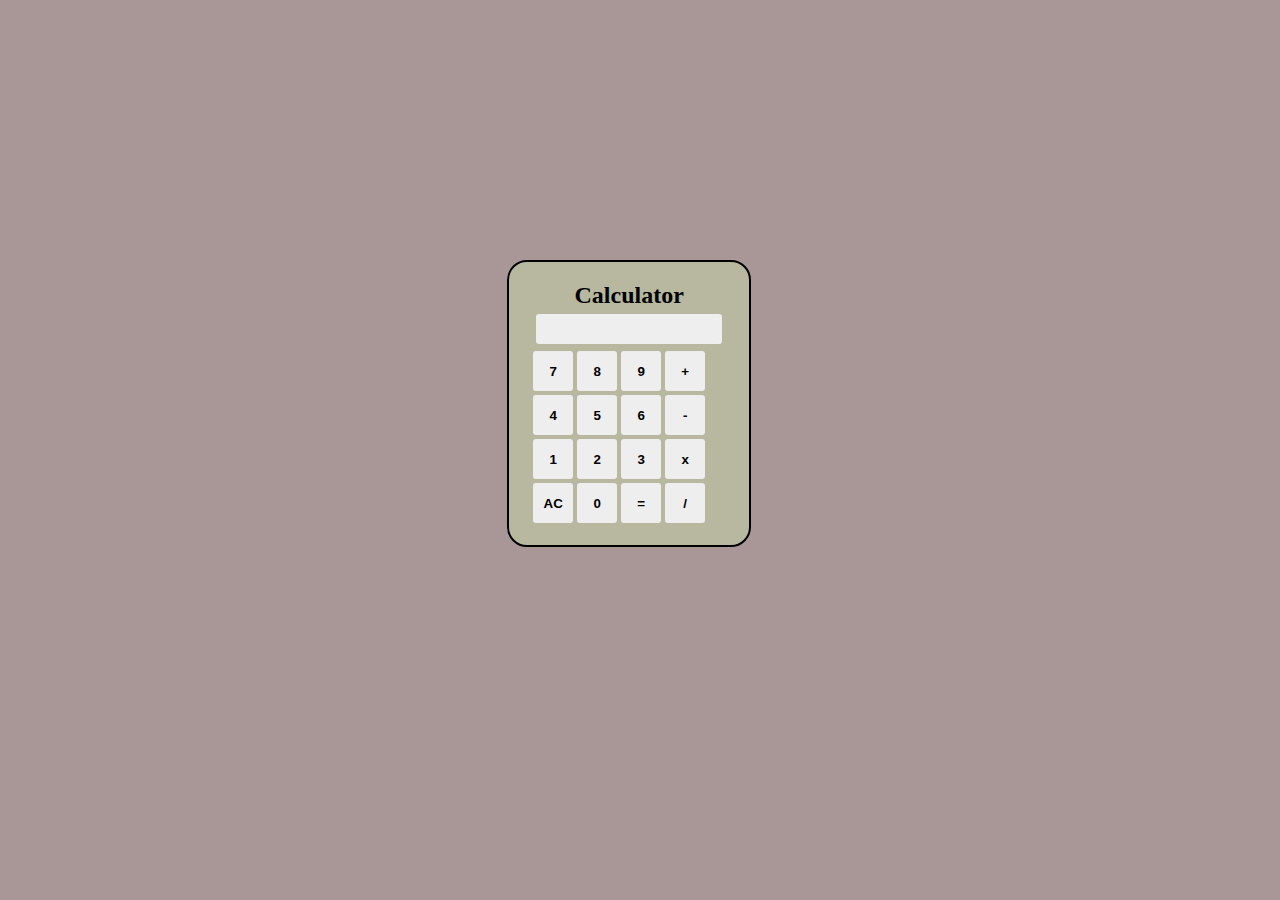
<file: BasicCalculator/index.html>
<!DOCTYPE html>
<html lang="en">
<head>
    <meta charset="UTF-8">
    <meta name="viewport" content="width=device-width, initial-scale=1.0">
    <title>Calculator</title>
    <link rel="stylesheet" href="style.css">
</head>
<body>
    <div id="container">
        
        <div id="response">
            <h2>Calculator</h2>
            <div id="output">
           <input type="text" id="outele" disabled>
        </div>
       <div id="input"> 
        <button id="seven" onclick="Append('7')">7</button>
        <button id="eight"  onclick="Append('8')">8</button>
        <button id="nine"  onclick="Append('9')">9</button>
        <button id="add"  onclick="Append('+')">+</button>
        <button id="four"  onclick="Append('4')">4</button>
        <button id="five" onclick="Append('5')">5</button>
        <button id="six" onclick="Append('6')">6</button>
        <button id="sub" onclick="Append('-')">-</button>
        <button id="one" onclick="Append('1')">1</button>
        <button id="two" onclick="Append('2')">2</button>
        <button id="three" onclick="Append('3')">3</button>
        <button id="multi" onclick="Append('*')">x</button>
         <button onclick="clears()">AC</button>
         <button id="zero" onclick="Append('0')">0</button>
        <button id="calc" onclick="calculate()">=</button>
        <button id="div" onclick="Append('/')">/</button>
       
               </div>
        </div>
    </div>
    <script src="script.js"></script>
</body>
</html>
</file>
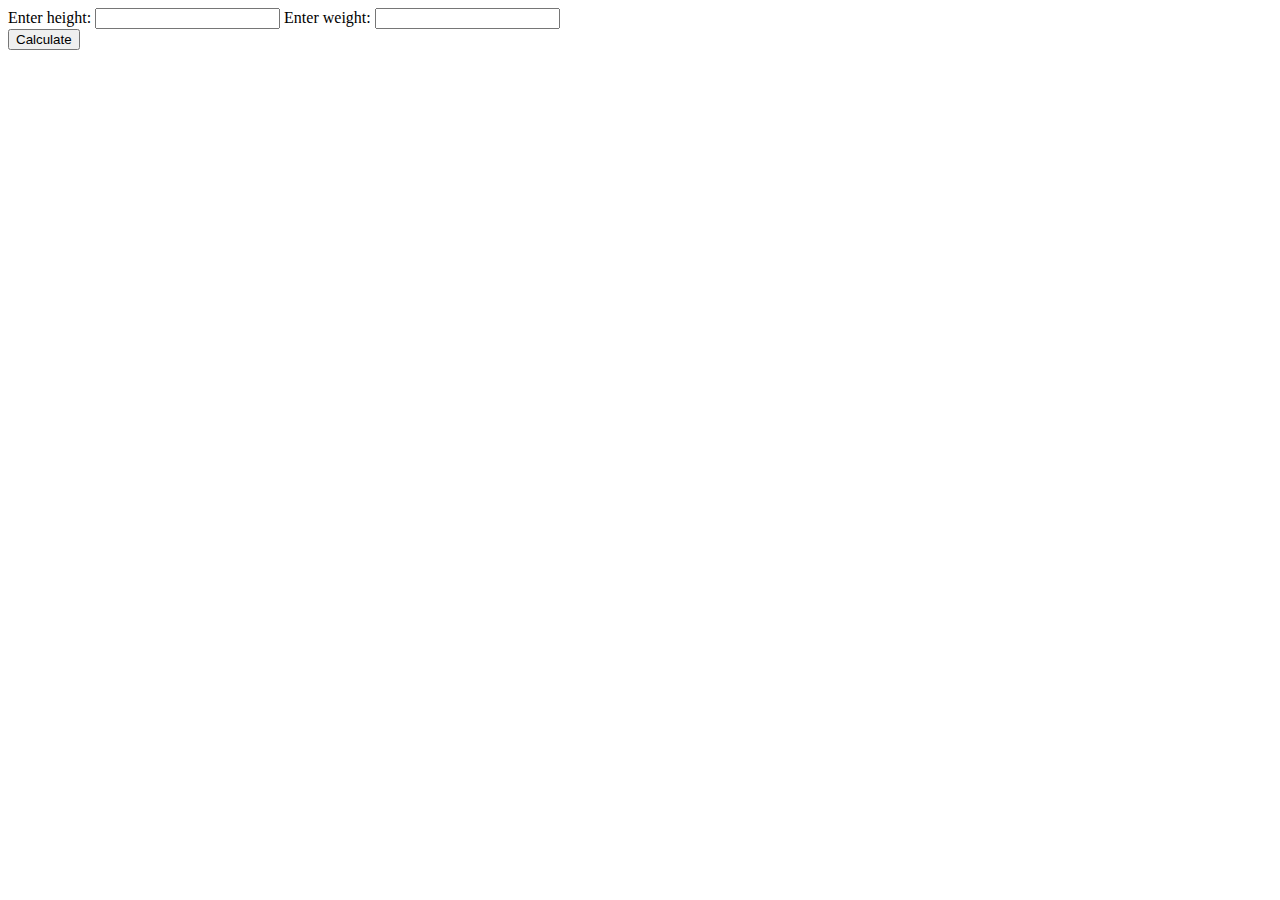
<file: BMICalculator/index.html>
<!DOCTYPE html>
<html lang="en">
<head>
    <meta charset="UTF-8">
    <meta name="viewport" content="width=device-width, initial-scale=1.0">
    <title>Body Mass Calculation</title>
</head>
<body>
    <div id="container">
        <form>
            <label for="height">Enter height: </label>
            <input type="number" name="height" id="height">
            <label for="weight">Enter weight: </label>
            <input type="number" name="weight" id="weight">
        </form>
          <button onclick="calculate()">Calculate</button>
    </div>
    <p id="result"></p>
    <script src="script.js"></script>
</body>
</html>
</file>
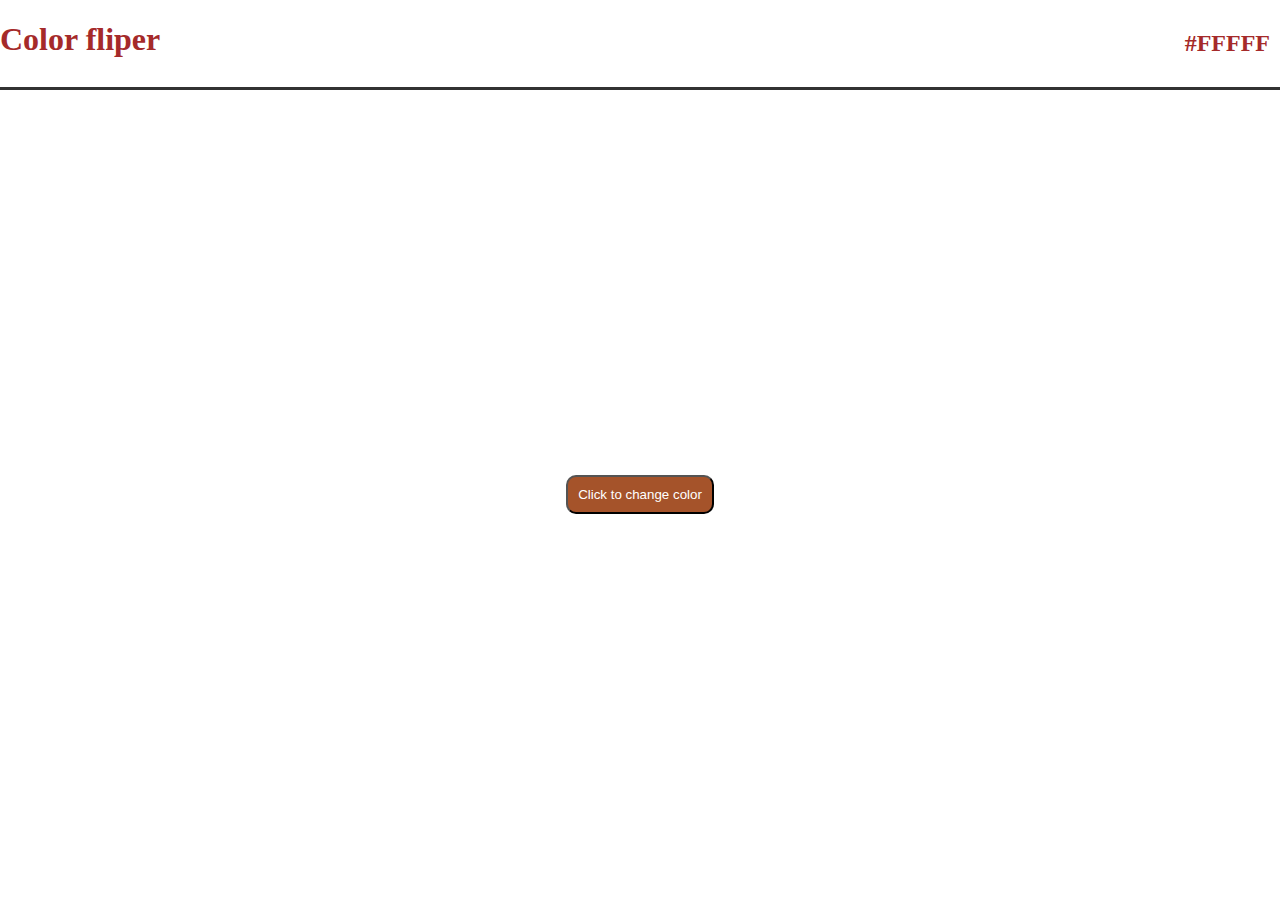
<file: Color fliper/index.html>
<!DOCTYPE html>
<html lang="en">
<head>
    <meta charset="UTF-8">
    <meta name="viewport" content="width=device-width, initial-scale=1.0">
    <title>Color Flipper</title>
    <link rel="stylesheet" href="style.css">
    
</head>
<body>
    <div id="header">
        <h1 id="head">Color fliper</h1>
        <h2 id="code">#FFFFF</h2>
    </div>

    <div id="color">
        <button id= "button"> Click to change color</button>
    </div>
<script src="script.js"></script>
</body>
</html>
</file>
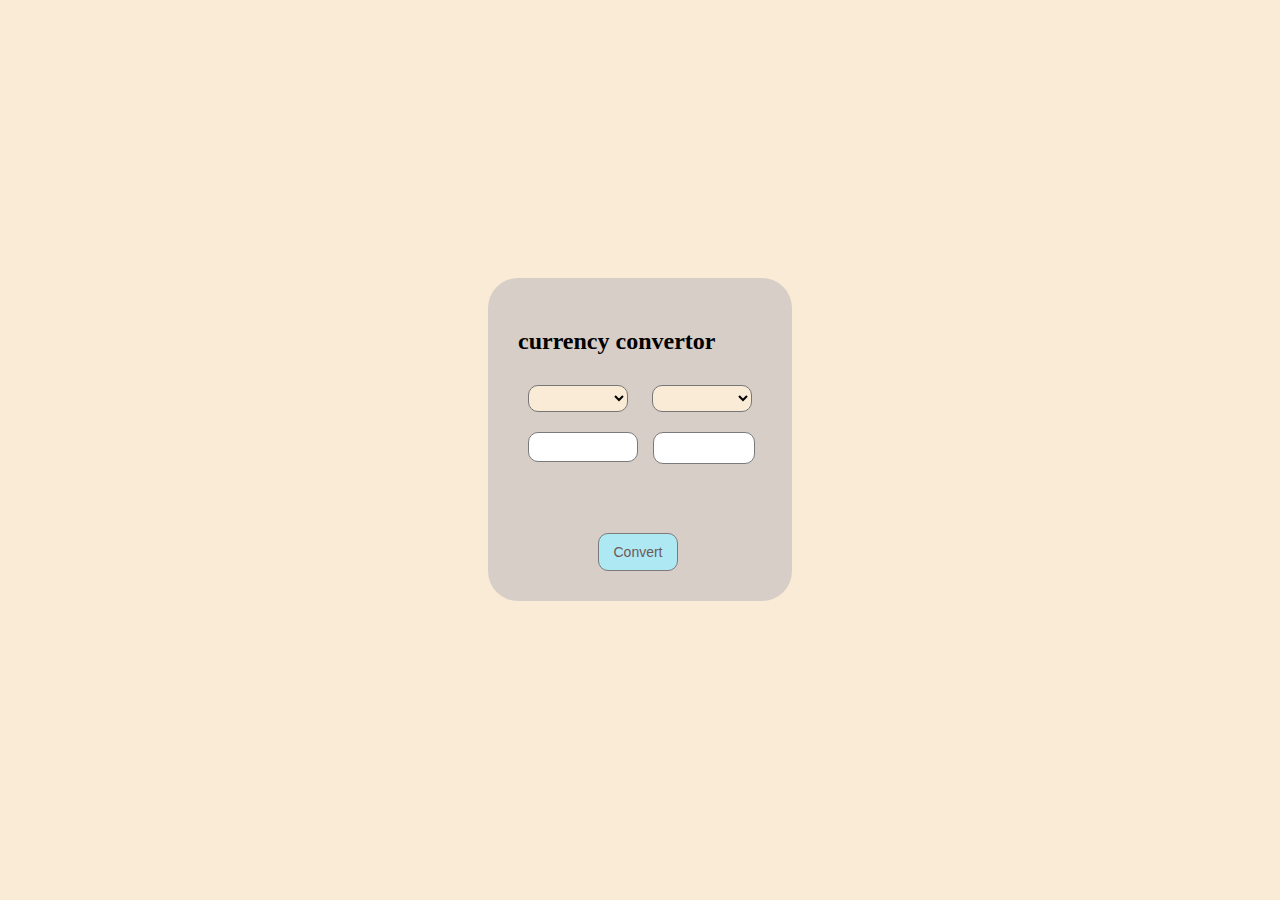
<file: CurrencyConvertor/index.html>
<!DOCTYPE html>
<html lang="en">
<head>
    <meta charset="UTF-8">
    <meta name="viewport" content="width=device-width, initial-scale=1.0">
    <title>Currency convertor</title>
    <link rel="stylesheet" href="style.css">
</head>
<body id="body">
<div id="container">
    <h2>currency convertor</h2>
    <select name="fromCurrency" id="fromCurrency"></select>
    <select name="toCurrency" id="toCurrency"></select>
    <br>
   <div id="inoutblock">
     <input id="input" type="number">
    <div id="output"></div>
    <button id="button" type="button" onclick="convert()"> Convert </button>
   </div>
</div>
<script src="script.js"></script>
</body>
</html>
</file>
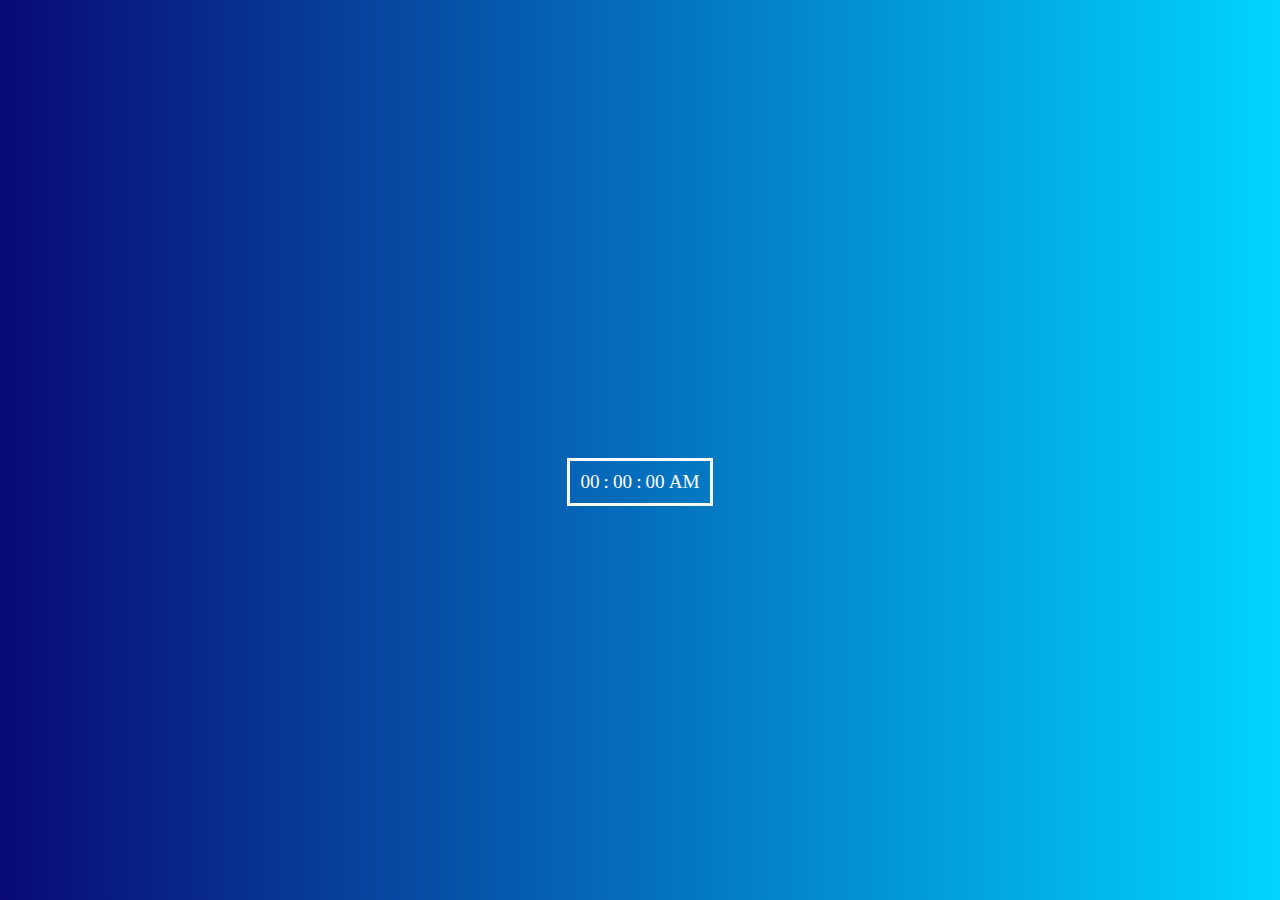
<file: DigitalClock/index.html>
<!DOCTYPE html>
<html lang="en">
<head>
    <meta charset="UTF-8">
    <meta name="viewport" content="width=device-width, initial-scale=1.0">
    <title>Clock</title>
    <link rel="stylesheet" href="style.css">
</head>
<body id="body">
    <div id="container">
         <span id="hrs">00</span>
        <span>:</span>
        <span id="mins">00</span>
        <span>:</span>
        <span id="sec">00</span>
        <span id="ampm">AM</span>
    </div>
   
    <script src="script.js"></script>
</body>
</html>
</file>
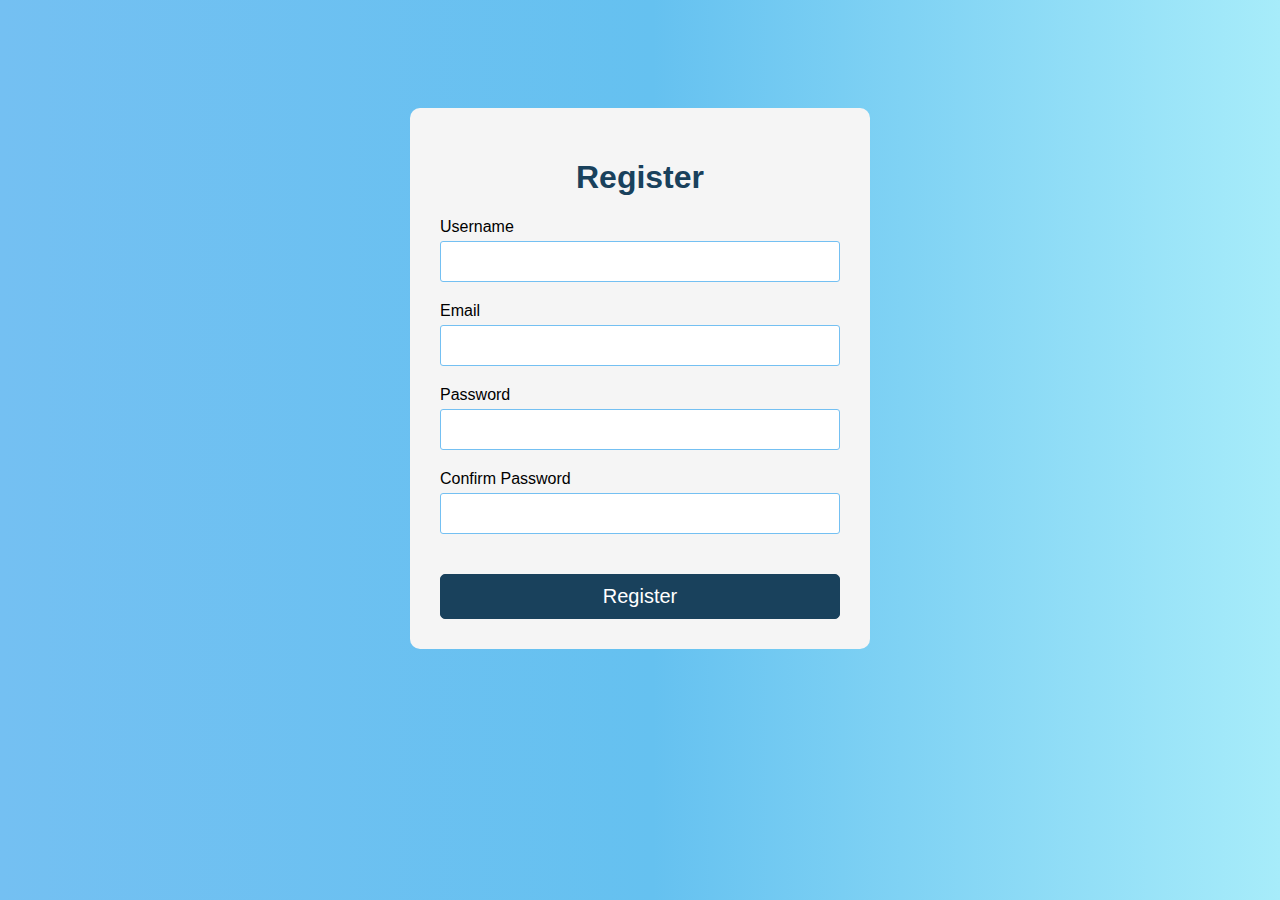
<file: FormValidation/index.html>
<!DOCTYPE html>
<html lang="en">
<head>
    <meta charset="UTF-8">
    <meta name="viewport" content="width=device-width, initial-scale=1.0">
    <title>Form Validation</title>
    <link rel="stylesheet" href="style.css">
    <script src="script.js" defer></script>
</head>
<body>
    <div id="container">
        <form action="" id="form">
            <h1>Register</h1>
            <div class="input-label">
                <label for="username">Username</label>
                <input class="error" type="text" name="username" id="username" >
                <div class="error-message">

                </div>
            </div>
               <div class="input-label">
                <label for="email">Email</label>
                <input type="text" name="email" id="email" >
                <div class="error-message">
                    
                </div>
            </div>
               <div class="input-label">
                <label for="password">Password</label>
                <input type="password" name="password" id="password">
                <div class="error-message">
                    
                </div>
            </div>
               <div class="input-label">
                <label for="cpassword">Confirm Password</label>
                <input type="password" name="cpassword" id="cpassword">
                <div class="error-message">
                    
                </div>
            </div>
            <button type="submit" id="submit-btn">Register</button>
            
        </form>
    </div>
    <!-- <button onclick="random()" >random</button> -->
</body>
</html>
</file>
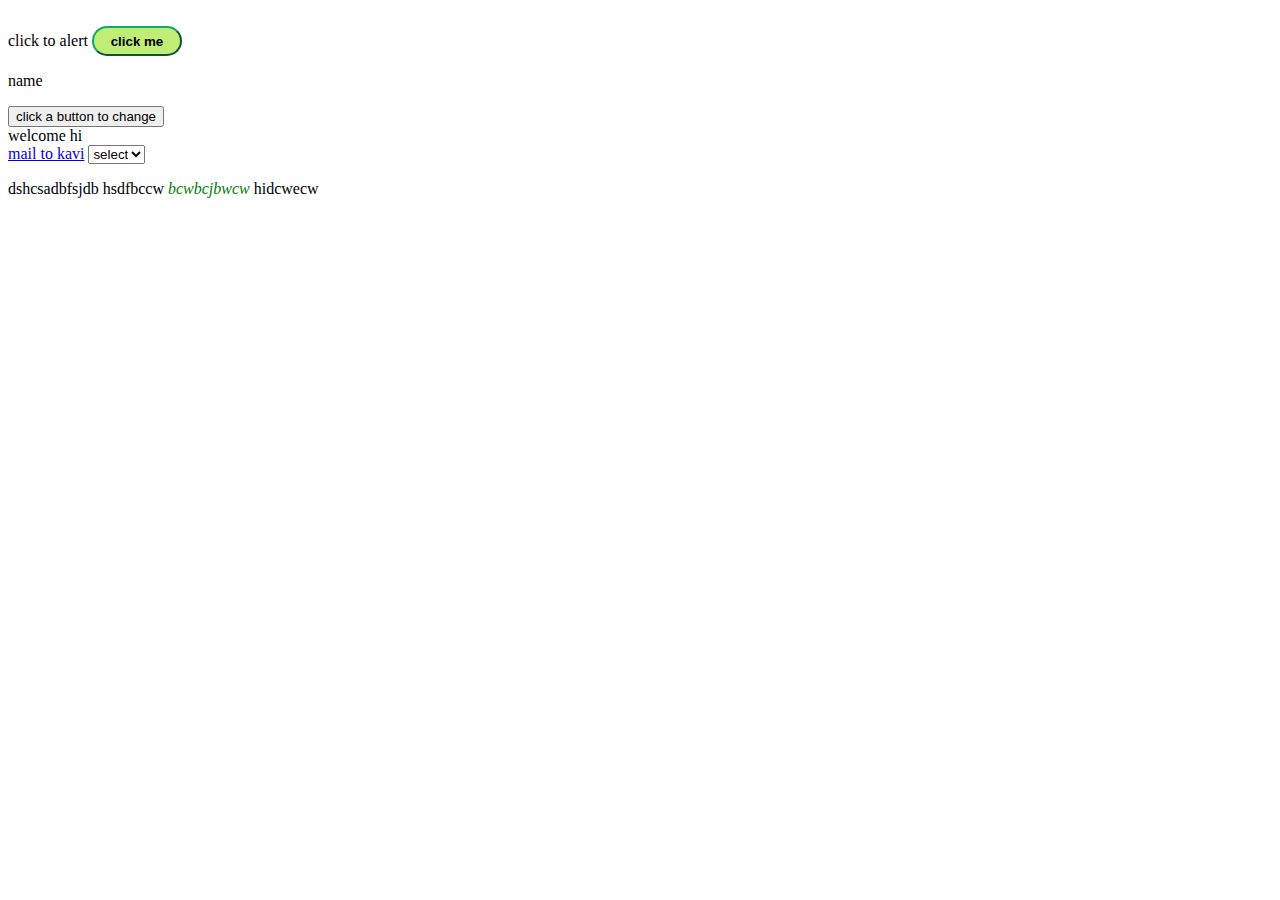
<file: learning/index.html>
<!DOCTYPE html>
<html lang="en">
<head>
    <meta charset="UTF-8">
    <meta name="viewport" content="width=device-width, initial-scale=1.0">
    <title>JS Rough page</title>
   <link rel="stylesheet" href="style.css ">
</head>
<body>
<br>
<label for="button"> click to alert</label>
<input  id="button" type="button" value="click me" onclick="say()" title="click to listen" >
<div id="output">
    <p id="name">name</p>
    <button onclick="change()"> click a button to change</button>
    
</div>  
<div id="invok">

</div>
<a href="mailto:kavi@gmail.com?subject=Hello">mail to kavi</a>
<select name="dept" id="dept"> 
    <option value="select">select</option>
</select>
<p>dshcsadbfsjdb hsdfbccw <i style="color: green;">bcwbcjbwcw</i> hidcwecw</p>
<form action=""></form>
<script  src="script.js"></script>

</body>
</html>
</file>
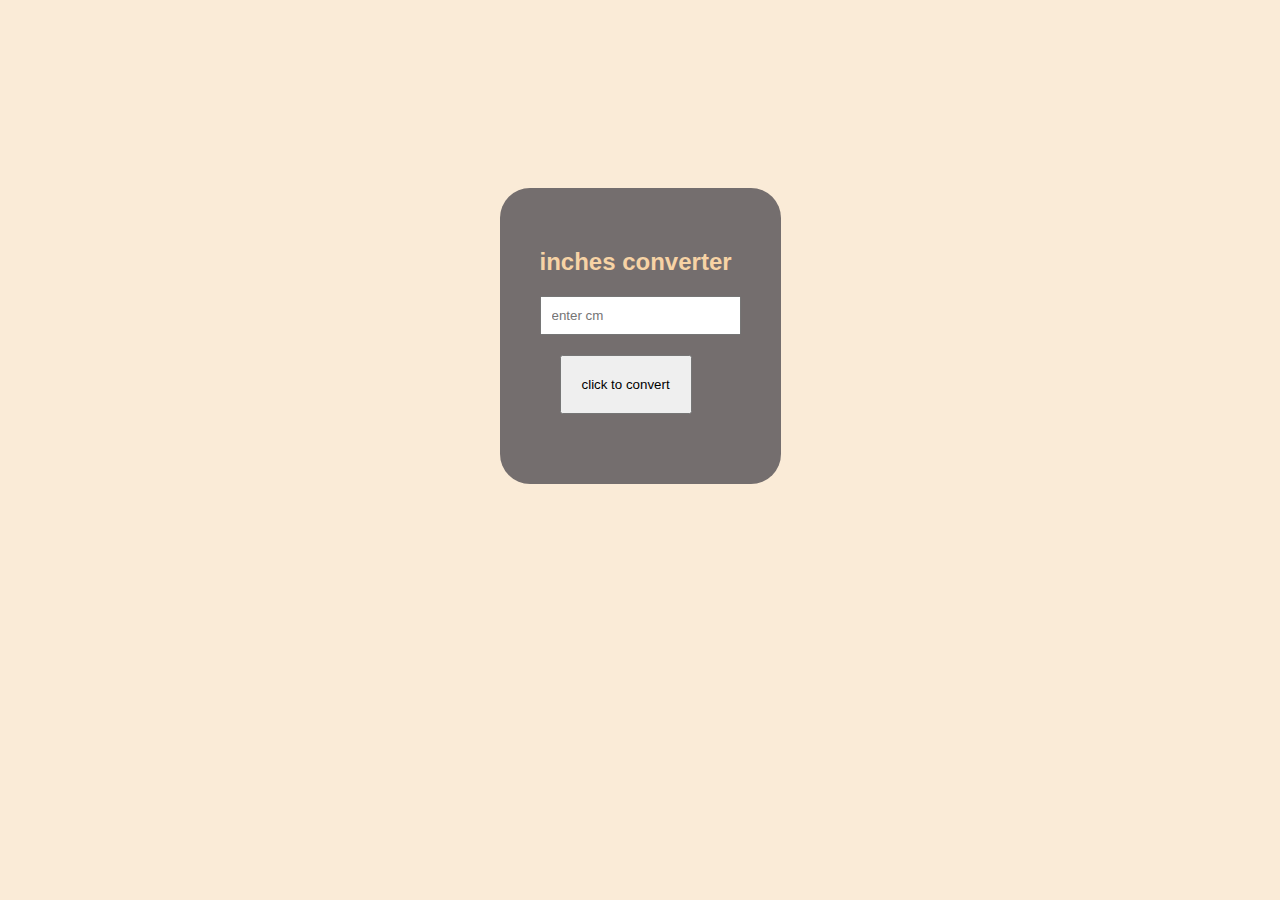
<file: Length_converter/index.html>
<!DOCTYPE html>
<html lang="en">
<head>
    <meta charset="UTF-8">
    <meta name="viewport" content="width=device-width, initial-scale=1.0">
    <title>Length Converter</title>
    <link rel="stylesheet" href="style.css">
    <script src="script.js"></script>
</head>
<body>
    <div id="area">
        <h2>inches converter</h2>
        <div >
            <input type="text" id="textbox" placeholder="enter cm">
        </div>
        <button onclick="convert()" id="button">click to convert</button>
        <div id="result">

        </div>
    </div>
</body>
</html>
</file>
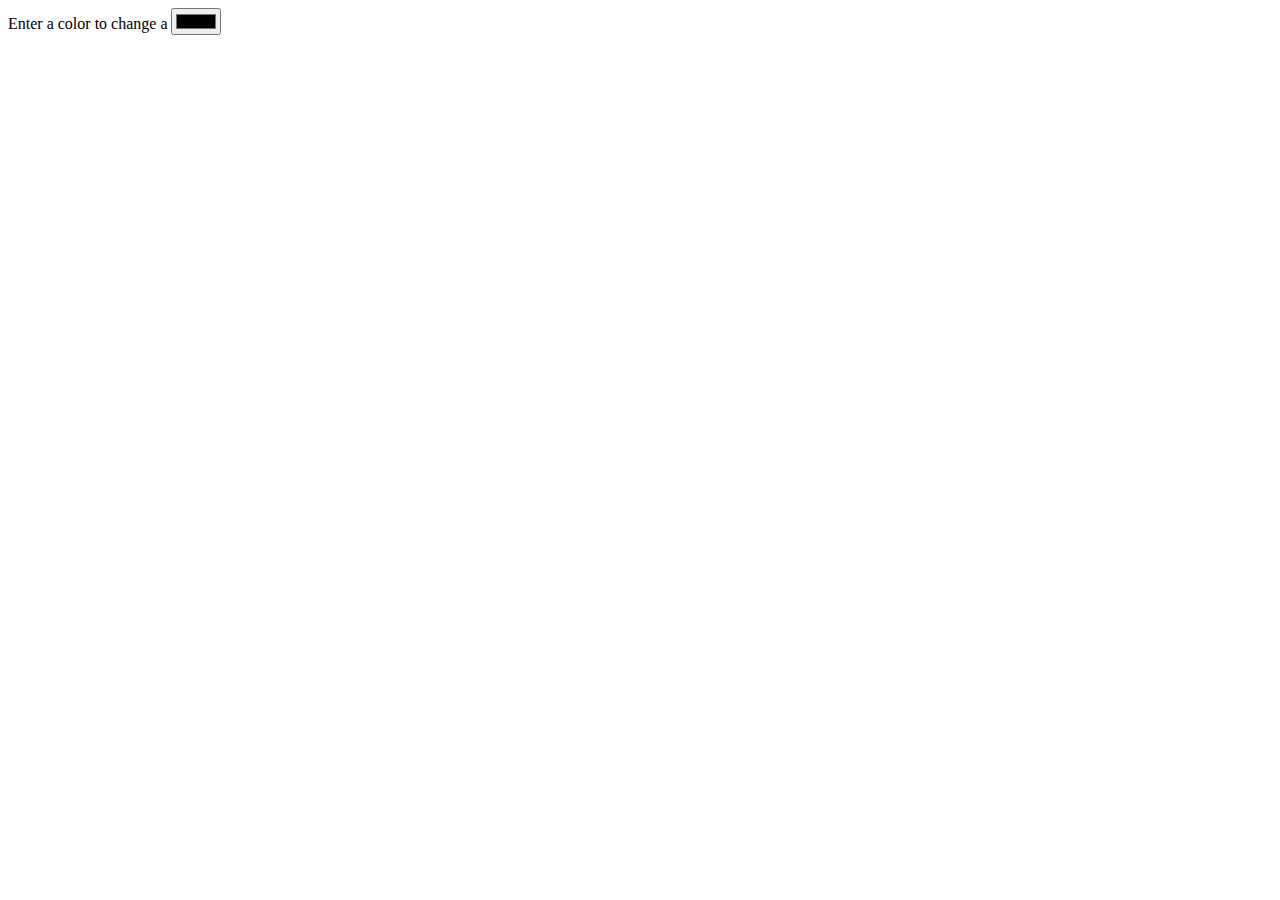
<file: task/index.html>
<!DOCTYPE html>
<html lang="en">
<head>
    <meta charset="UTF-8">
    <meta name="viewport" content="width=device-width, initial-scale=1.0">
    <title>Document</title>
</head>
<body id="body">
    <label for="color" > Enter a color to change a </label>
    <input id="color" type="color" onchange="change()">
    <script src="script.js"></script>
</body>
</html>
</file>
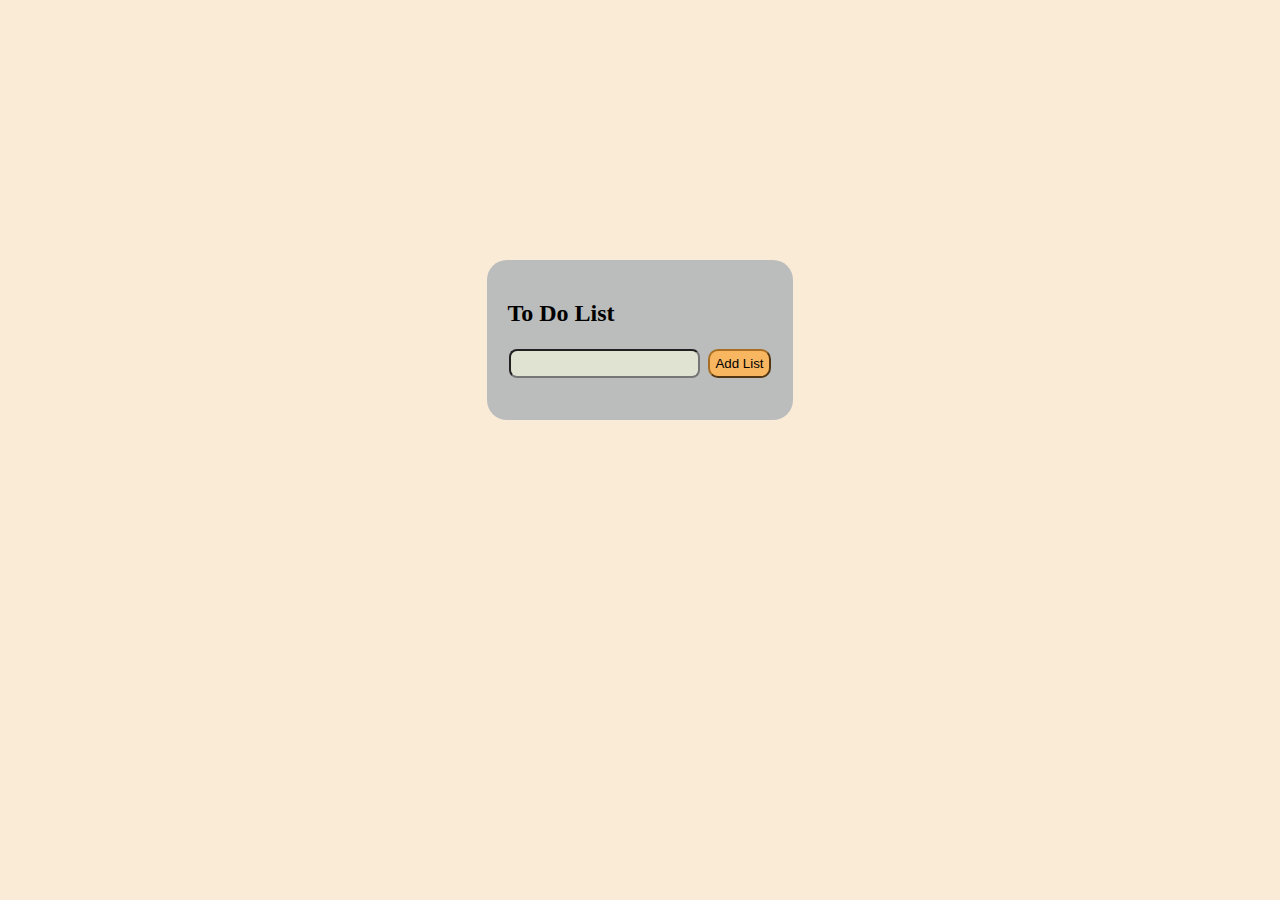
<file: ToDoList/index.html>
<!DOCTYPE html>
<html lang="en">
<head>
    <meta charset="UTF-8">
    <meta name="viewport" content="width=device-width, initial-scale=1.0">
    <title>To Do List</title>
    <link rel="stylesheet" href="style.css">
</head>
<body>
    <div id="container">
        <h2 id="h2  "> To Do List</h2>
        <div id="wrap">
            <input  type="text" id="input">
            <button  type="reset" id="button">Add List</button>
        </div>
        <div id="result">

        </div>
    </div>
    <script src="script.js"></script>
</body>
</html>
</file>
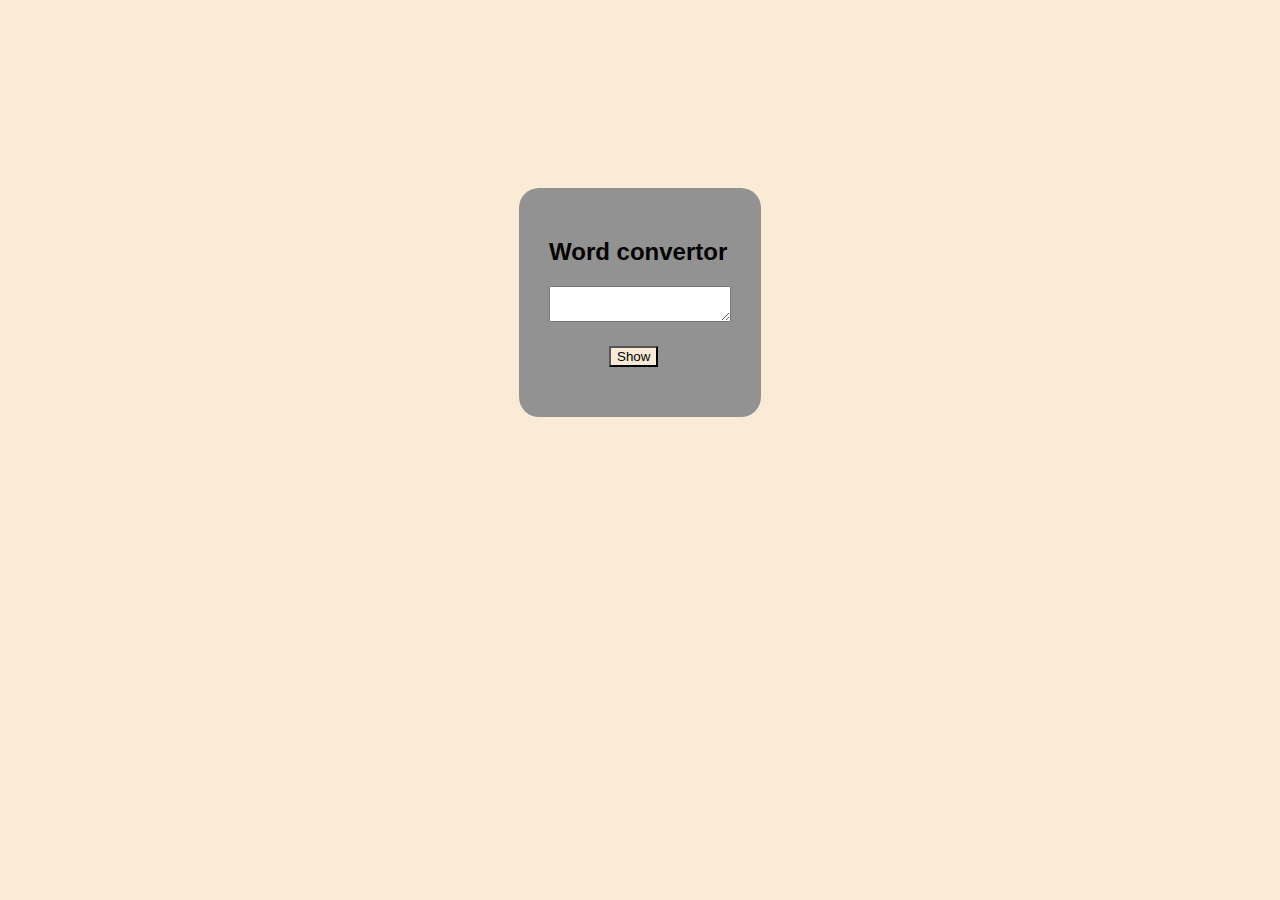
<file: word_counter/index.html>
<!DOCTYPE html>
<html lang="en">
<head>
    <meta charset="UTF-8">
    <meta name="viewport" content="width=device-width, initial-scale=1.0">
    <title>Word count</title>
    <link rel="stylesheet" href="style.css">
    <script src="script.js"></script>
</head>
<body>
    <div id="box">
        <h2>Word convertor</h2>
        <textarea  name="input" id="input" ></textarea>
        <br>
        <button  id="btn" onclick="counter()">Show</button>
        <div id="result"></div>
    </div>
</body>
</html>
</file>
<file: BasicCalculator/style.css>
#container{
    width: 200px;
    border: 2px solid black;
    border-radius: 20px;
    padding: 20px;
    position: relative;
    left: 39vw;
    top: 28vh;
    background-color: #B7B89F;
}
#input{
     display: inline-grid;
     grid-template-columns: repeat(4,1fr);
    
}
#output{
    margin: 5px;
    position: relative;
}
#outele{
    background-color: #EEEEEE;
    justify-self: center;  
    border-radius: 3px;
    border: 0px;
    height: 30px;
    padding: 0px 4px 0px 5px;
}
h2{
    margin: 0;
}
button{
   
    border-radius: 3px;
    border: 0px ;
    background-color: #EEEEEE;
    font-weight: bold;
    margin: 2px;
    height: 40px;
    width: 40px;
}
#response{
    justify-items: center;
    justify-self: center;
}
body{
    background-color: rgb(169, 150, 150);
}
</file>
<file: Color fliper/style.css>
body{
    margin: 0;
}
#header{
    display: flex;
    color: brown;
}
#head{
    flex: 1;
}
#code{
    padding: 10px;
}
#color{
     height:90vh;
    width:100vw;
    border-top:3px solid #323232;
    display:flex;
    align-items: center;
    justify-content: center;
}
#button{
    padding: 10px;
    background-color: rgb(165, 83, 42);
    color: white;
    font-family: Arial, Helvetica, sans-serif;
    border-radius: 10px;

}
</file>
<file: CurrencyConvertor/style.css>
body{
    background-color: antiquewhite;
}
#output{
    position: relative;
    left: 125px;
    bottom: 50px;
    margin: 10px;
    background-color: rgb(255, 255, 255);
    width: 100px;
    height: 30px;
    border-radius: 10px;
    border: 1px solid rgb(123, 122, 122);
}
#container{
    position: relative;
    top: 30vh;
    align-self: center;
    justify-self: center;
    border-radius: 30px;
    background-color: rgba(194, 188, 188, 0.614);
    padding: 30px;
}
select{
    background-color: antiquewhite;
    margin: 10px;
    border-radius: 10px;
    width: 100px;
    padding: 4px;
}
input{
    margin: 10px;
    position: relative;
    width: 100px;
    height: 20px;
    border: 1px solid rgb(123, 122, 122);
     padding: 4px;
    border-radius: 10px;
}
button{
    position: relative;
    margin-top: 9px;
    padding: 10px;
    left: 80px;
    border-radius: 10px;
    width: 80px;
    font-size: 14px;
    font-family: Arial, Helvetica, sans-serif;
    color: rgb(111, 88, 88);
    border: 1px solid rgb(123, 122, 122);
    background-color: rgb(174, 232, 243);
}
</file>
<file: DigitalClock/style.css>
#body{
   background: #020024;
background: linear-gradient(90deg, rgba(2, 0, 36, 1) 0%, rgba(9, 9, 121, 1) 0%, rgba(0, 212, 255, 1) 100%);
}
#container{
    position: relative;
    top: 50vh;
    justify-self: center;
    border: 3px solid white;
    padding: 10px;
}
span{
    font-size: larger;
    color: white;
}
</file>
<file: FormValidation/style.css>
body{
    background: #74c0f2;
    background: linear-gradient(90deg,rgba(116, 192, 242, 1) 0%, rgba(101, 193, 240, 1) 51%, rgba(167, 236, 250, 1) 100%);
    background-attachment: fixed;
    margin: 0px;
    font-family: sans-serif ;
}
#form{
    width: 400px;
    background-color: whitesmoke;
    padding: 30px;
    border-radius: 10px;
    margin: 12vh auto auto auto;

}
h1{
    color: #19415c;
    text-align: center;
}
#submit-btn{
    background-color: #19415c;
    border-radius: 5px;
    border: 1px solid #19415c;
    color: white;
    margin: 20px 0px 0px 0px;
    width: 100%;
    cursor: pointer;
    padding: 10px;
    font-size: 20px;
}
.input-label{
    display: flex;
    flex-direction: column;
    margin-bottom: 15px;       
}
.input-label input{
    border: 1px #74c0f2 solid;
    border-radius: 3px;
    padding: 8px;
    margin-top: 5px;
    font-size: 20px;
}
.input-label input:focus{
    outline: 0px;
}
.error-message{
    color: rgb(250, 53, 53);
    margin-top: 5px;
    font-size: 12px;
}
.input-label.sucess input{
    border-color: rgb(25, 240, 36);

}
.input-label.error input{
    border-color: rgb(255, 2, 2);
}
</file>
<file: learning/style.css>
#button{
    background-color: rgb(191, 237, 117);
    width: 90px;
    border-radius: 30px;
    border-color:rgb(18, 169, 109) ;
    height: 30px;
   font-weight: bold;
}
</file>
<file: Length_converter/style.css>
body{
    background-color: antiquewhite;
}
#area{
    width: fit-content;
    justify-self: center;
    position: relative;
    top: 180px;
    padding: 40px;
background-color: rgb(116, 110, 110);
border-radius: 30px;
}
h2{
    color: rgb(247, 211, 165);
    font-family: 'Gill Sans', 'Gill Sans MT', Calibri, 'Trebuchet MS', sans-serif;
    justify-content: center;
}
#textbox{
    padding: 10px;
}
#button{
    margin: 20px;
    padding: 20px;
}
#result{
    margin: 10px;
    color: white;
    justify-content: center;
    font-size: x-large;
}
</file>
<file: ToDoList/style.css>
body{
    background-color: antiquewhite;
}
#container{
    position: relative;
    top: 28vh;
    background-color: rgb(187, 188, 188);
    padding: 20px;
    border-radius: 20px;
    align-items: a;
    justify-self: center;
}
#h2{
    justify-self: center;
}
input{
    padding: 5px;
    margin: 2px;
    border-radius: 8px;
    background-color: rgb(224, 227, 210);
}
button{
     padding: 5px;
     margin: 2px;
     background-color: rgb(249, 182, 96);
     border-color: rgb(168, 111, 36);
     border-radius: 10px;
}
#result{
    padding: 10px;
}
</file>
<file: word_counter/style.css>
body{
    background-color: antiquewhite;

}
#box{
    background-color: rgb(147, 146, 146);
    padding: 30px;
    justify-self: center;
    position: relative;
    top: 180px;
    width: fit-content;
    height: fit-content;
    border-radius: 20px;
}
h2{
    font-family: 'Gill Sans', 'Gill Sans MT', Calibri, 'Trebuchet MS', sans-serif;

}
#result{
    font-size: larger;
    color: white;
    position: relative;
    top: 10px;
    padding: 20px;
    align-items: center;
    justify-content: center;
    left: 30px;
    font-weight: bold;
}
button{
    position: relative;
    top: 20px;
    left: 60px;
    background-color:antiquewhite;
}
</file>
